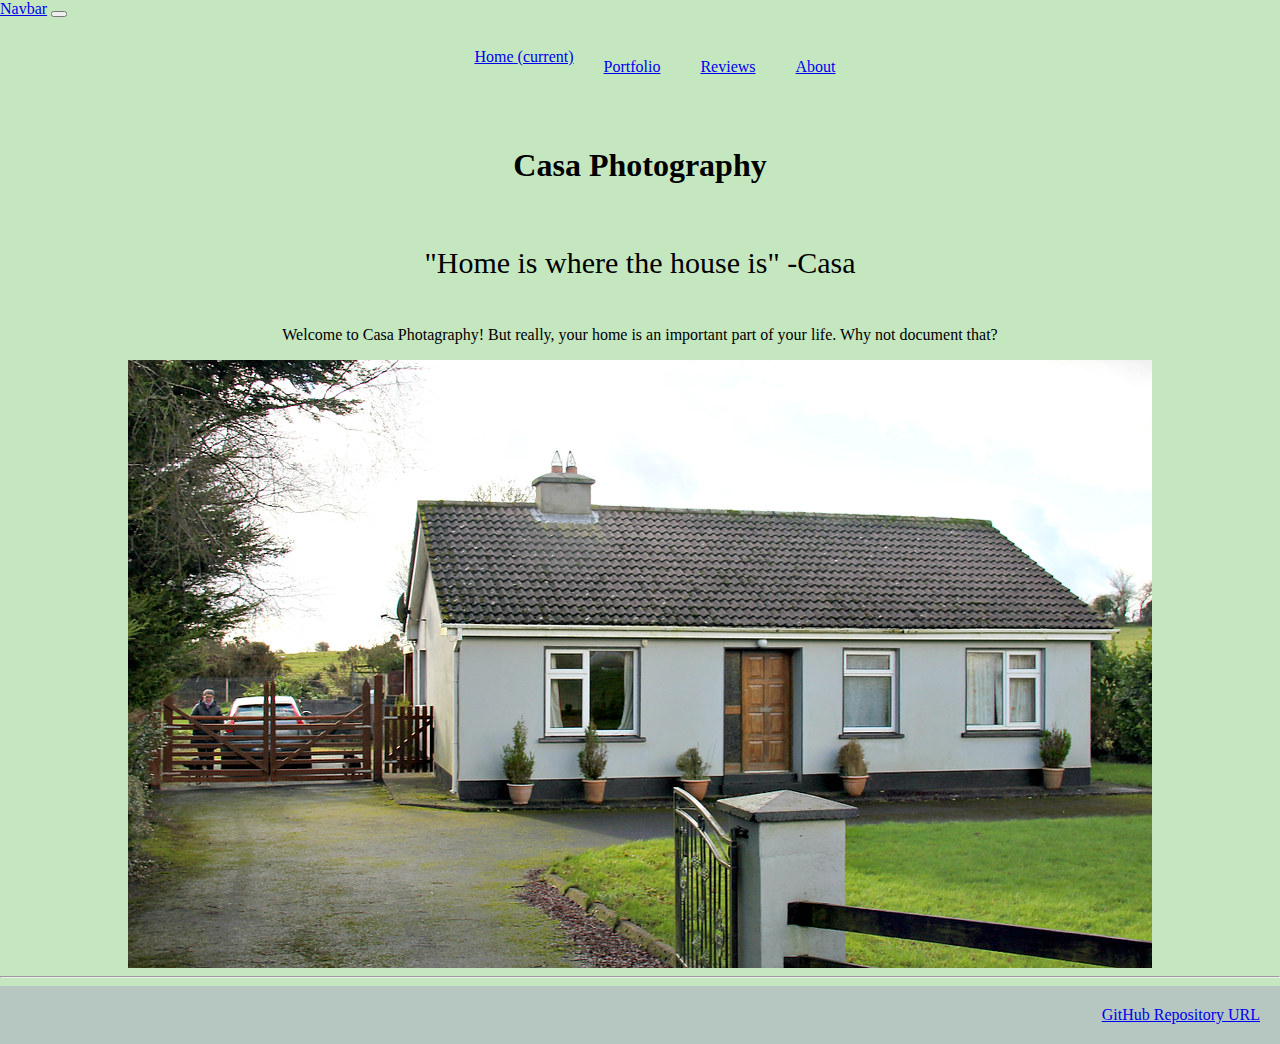
<file: index.html>
<!DOCTYPE html>
<html lang="en">
<html>
  <head>
    <meta name="viewport" content="width=device-width, initial-scale=1, shrink-to-fit=no">
    <meta charset='UTF-8'/>
    <meta name='viewport'
      content='width=device-width, initial-scale=1.0, maximum-scale=1.0' />
      <link rel="stylesheet" href="https://stackpath.bootstrapcdn.com/bootstrap/4.1.3/css/bootstrap.min.css" integrity="sha384-MCw98/SFnGE8fJT3GXwEOngsV7Zt27NXFoaoApmYm81iuXoPkFOJwJ8ERdknLPMO" crossorigin="anonymous">
      <link rel='stylesheet' href='styles.css'/>
    <title>Photographer Wesite</title>
  </head>
  <body>
    <nav class="navbar navbar-expand-lg navbar-light bg-light">
      <a class="navbar-brand" href="#">Navbar</a>
      <button class="navbar-toggler" type="button" data-toggle="collapse" data-target="#navbarNav" aria-controls="navbarNav" aria-expanded="false" aria-label="Toggle navigation">
        <span class="navbar-toggler-icon"></span>
      </button>
      <div class="menu" id="navbarNav">
        <ul class="menu">
          <li class="menu">
            <a class="nav-link" href="index.html">Home <span class="sr-only">(current)</span></a>
          </li>
          <li class="menu">
            <a class="menu" href="portfolio.html">Portfolio</a>
          </li>
          <li class="menu">
            <a class="menu" href="reviews.html">Reviews</a>
          </li>
          <li class="menu">
            <a class="menu" href="about.html">About</a>
          </li>
        </ul>
      </div>
    </nav>
    <!-- <ul class='menu'>
      <li class='menu'><a href="index.html">Home</a></li>
      <li class='menu'><a href="portfolio.html">Portfolio</a></li>
      <li class='menu'><a href="reviews.html">Reviews</a></li>
      <li class='menu'><a href="about.html">About</a></li>
    </ul> -->

    <div class= 'header'>
      <h1>Casa Photography</h1>
    </div>

    <p class= 'content'> "Home is where the house is" -Casa </p>

    <div class= 'mas-content'>
      <p>Welcome to Casa Photagraphy! But really, your home is an important
        part of your life. Why not document that?</p>
    </div>
    <div class= 'houses'>
      <img src='house-pics/life.jpg'>
    </div>

    <hr/>
    <footer>
      <a href='https://github.com/anniech7/lab-1.git'>GitHub Repository URL</a>
    </footer>
    <script src="https://code.jquery.com/jquery-3.3.1.slim.min.js" integrity="sha384-q8i/X+965DzO0rT7abK41JStQIAqVgRVzpbzo5smXKp4YfRvH+8abtTE1Pi6jizo" crossorigin="anonymous"></script>
    <script src="https://cdnjs.cloudflare.com/ajax/libs/popper.js/1.14.3/umd/popper.min.js" integrity="sha384-ZMP7rVo3mIykV+2+9J3UJ46jBk0WLaUAdn689aCwoqbBJiSnjAK/l8WvCWPIPm49" crossorigin="anonymous"></script>
    <script src="https://stackpath.bootstrapcdn.com/bootstrap/4.1.3/js/bootstrap.min.js" integrity="sha384-ChfqqxuZUCnJSK3+MXmPNIyE6ZbWh2IMqE241rYiqJxyMiZ6OW/JmZQ5stwEULTy" crossorigin="anonymous"></script>
  </body>
</html>
</file>
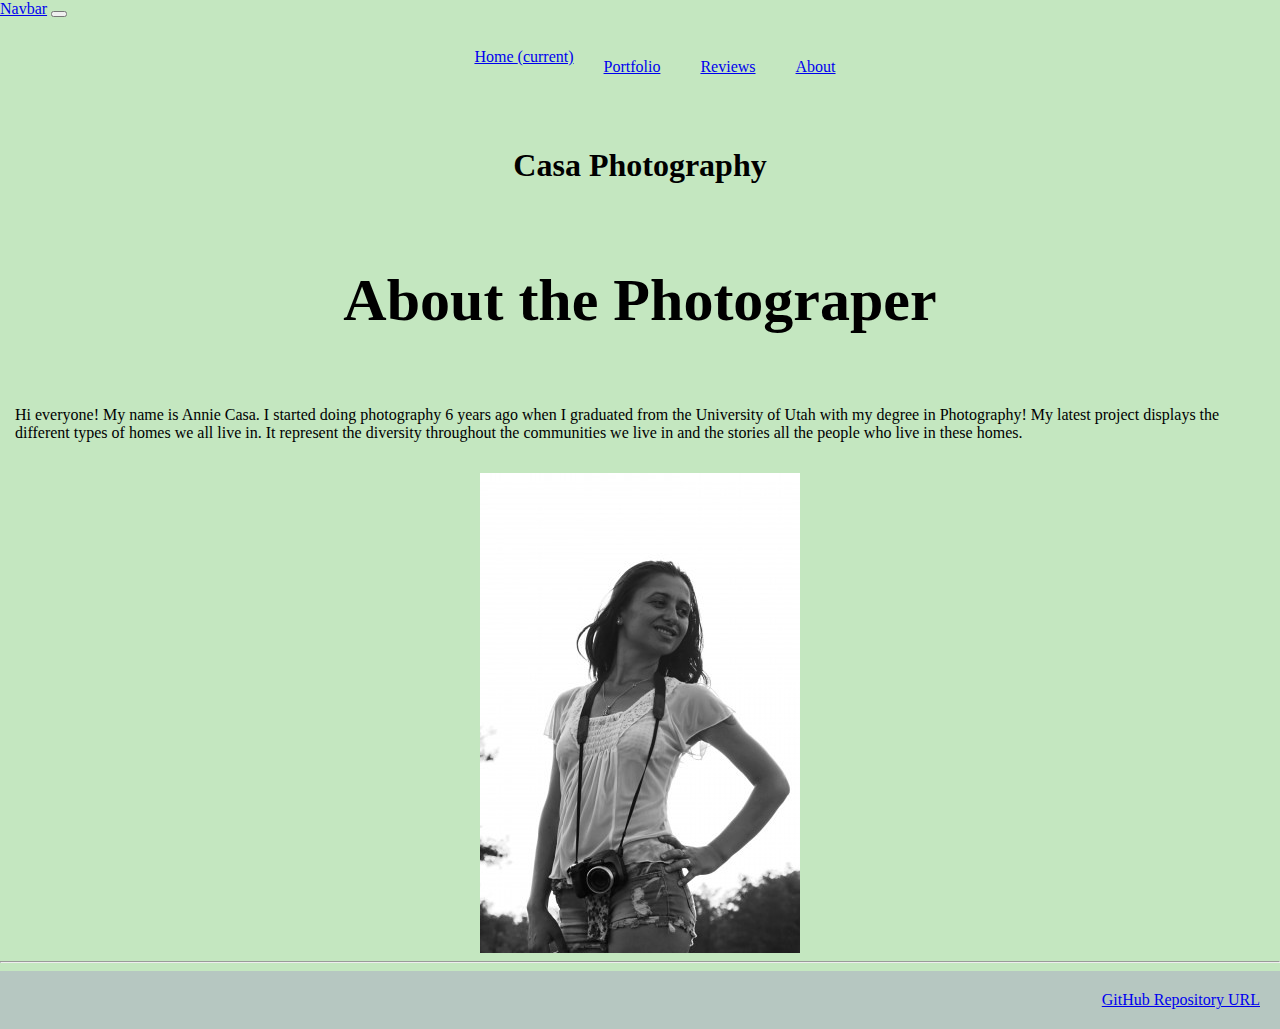
<file: about.html>
<!DOCTYPE html>
<html>
  <head>
    <meta charset='UTF-8'/>
    <meta name='viewport'
      content='width=device-width, initial-scale=1.0, maximum-scale=1.0' />
      <link rel="stylesheet" href="https://stackpath.bootstrapcdn.com/bootstrap/4.1.3/css/bootstrap.min.css" integrity="sha384-MCw98/SFnGE8fJT3GXwEOngsV7Zt27NXFoaoApmYm81iuXoPkFOJwJ8ERdknLPMO" crossorigin="anonymous">
      <link rel='stylesheet' href='styles.css'/>
    <title>Photographer Wesite</title>
  </head>
  <body>
    <nav class="navbar navbar-expand-lg navbar-light bg-light">
      <a class="navbar-brand" href="#">Navbar</a>
      <button class="navbar-toggler" type="button" data-toggle="collapse" data-target="#navbarNav" aria-controls="navbarNav" aria-expanded="false" aria-label="Toggle navigation">
        <span class="navbar-toggler-icon"></span>
      </button>
      <div class="menu">
        <ul class="menu">
          <li class="menu">
            <a class="nav-link" href="index.html">Home <span class="sr-only">(current)</span></a>
          </li>
          <li class="menu">
            <a class="menu" href="portfolio.html">Portfolio</a>
          </li>
          <li class="menu">
            <a class="menu" href="reviews.html">Reviews</a>
          </li>
          <li class="menu">
            <a class="menu" href="about.html">About</a>
          </li>
        </ul>
      </div>
    </nav>
    <!-- <ul class='menu'>
      <li class='menu'><a href="index.html">Home</a></li>
      <li class='menu'><a href="portfolio.html">Portfolio</a></li>
      <li class='menu'><a href="reviews.html">Reviews</a></li>
      <li class='menu'><a href="about.html">About</a></li>
    </ul> -->
    <div class= 'header'>
      <h1>Casa Photography</h1>
    </div>
    <div class='content'>
      <h1>About the Photograper</h1>
    </div>

    <div class='about'>
      <p> Hi everyone! My name is Annie Casa. I started doing photography
        6 years ago when I graduated from the University of Utah with my degree
        in Photography! My latest project displays the different types of homes
        we all live in. It represent the diversity throughout the communities
        we live in and the stories all the people who live in these homes.</p>
    </div>
      <div class= 'houses'>
        <!-- <img src='house-pics/photograpger.jpg' width='600'> -->
        <img src='house-pics/photograpger.jpg'>
      </div>

    <hr/>

    <footer>
      <a href='https://github.com/anniech7/lab-1.git'>GitHub Repository URL</a>
    </footer>

    <script src="https://code.jquery.com/jquery-3.3.1.slim.min.js" integrity="sha384-q8i/X+965DzO0rT7abK41JStQIAqVgRVzpbzo5smXKp4YfRvH+8abtTE1Pi6jizo" crossorigin="anonymous"></script>
    <script src="https://cdnjs.cloudflare.com/ajax/libs/popper.js/1.14.3/umd/popper.min.js" integrity="sha384-ZMP7rVo3mIykV+2+9J3UJ46jBk0WLaUAdn689aCwoqbBJiSnjAK/l8WvCWPIPm49" crossorigin="anonymous"></script>
    <script src="https://stackpath.bootstrapcdn.com/bootstrap/4.1.3/js/bootstrap.min.js" integrity="sha384-ChfqqxuZUCnJSK3+MXmPNIyE6ZbWh2IMqE241rYiqJxyMiZ6OW/JmZQ5stwEULTy" crossorigin="anonymous"></script>
  </body>
</html>
</file>
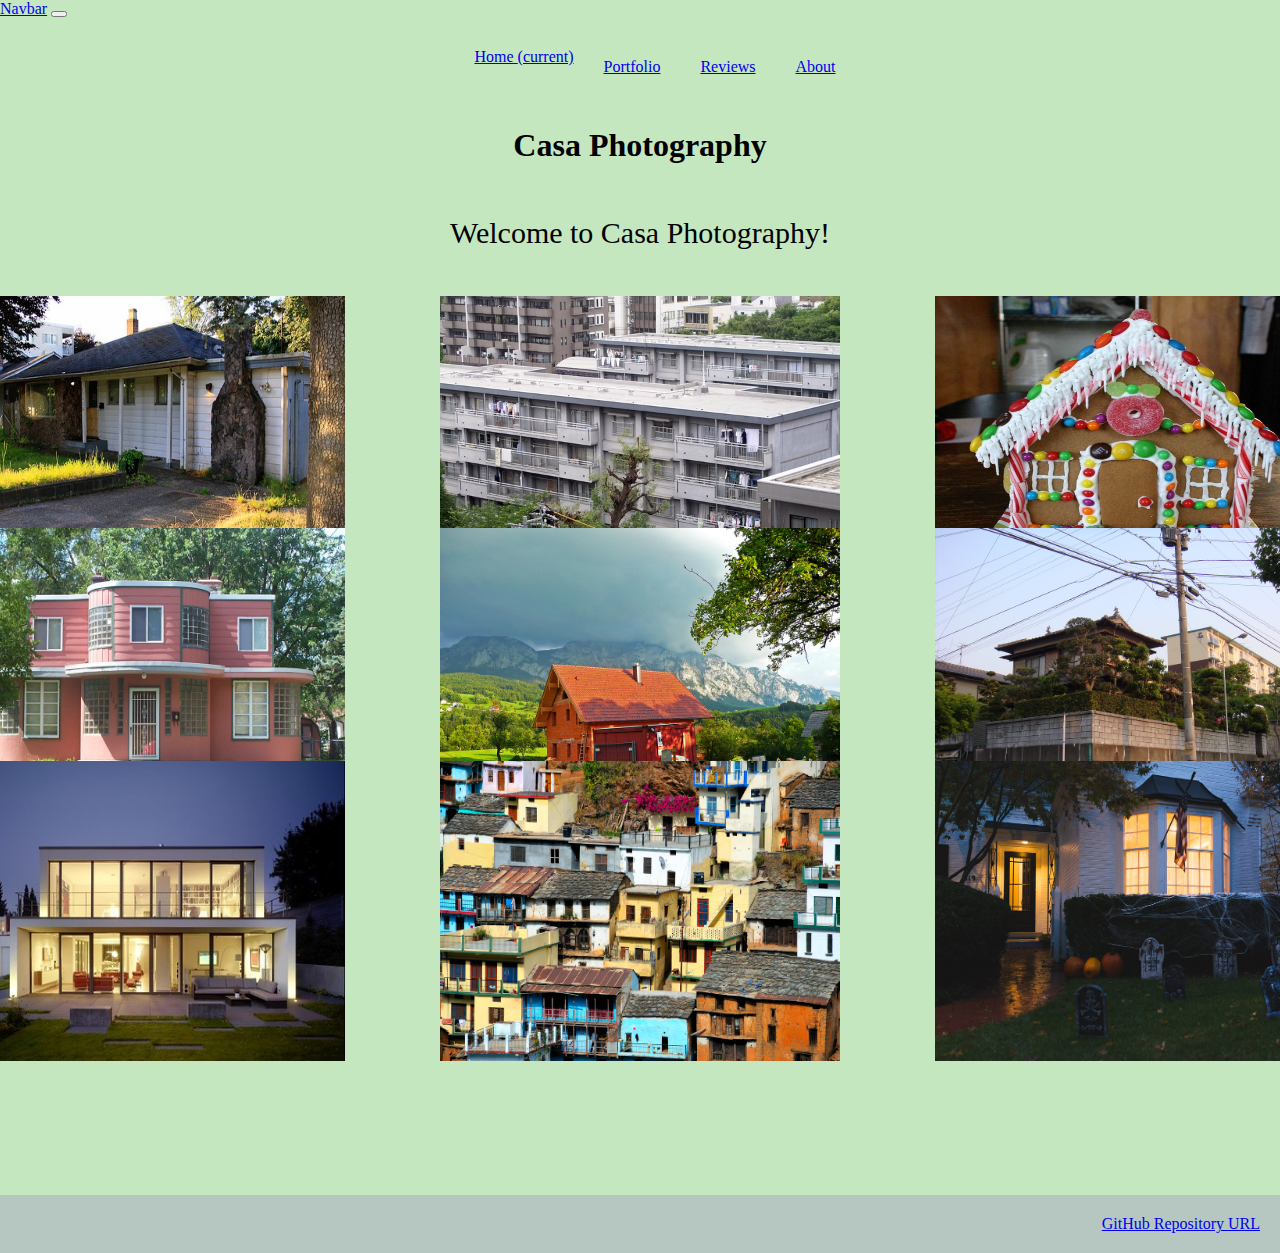
<file: portfolio.html>
<!DOCTYPE html>
<html>
  <head>
    <meta charset='UTF-8'/>
    <meta name='viewport'
      content='width=device-width, initial-scale=1.0, maximum-scale=1.0' />
      <link rel="stylesheet" href="https://stackpath.bootstrapcdn.com/bootstrap/4.1.3/css/bootstrap.min.css" integrity="sha384-MCw98/SFnGE8fJT3GXwEOngsV7Zt27NXFoaoApmYm81iuXoPkFOJwJ8ERdknLPMO" crossorigin="anonymous">
      <link rel='stylesheet' href='styles.css'/>
    <title>Photographer Wesite</title>
  </head>
  <body>
    <nav class="navbar navbar-expand-lg navbar-light bg-light">
      <a class="navbar-brand" href="#">Navbar</a>
      <button class="navbar-toggler" type="button" data-toggle="collapse" data-target="#navbarNav" aria-controls="navbarNav" aria-expanded="false" aria-label="Toggle navigation">
        <span class="navbar-toggler-icon"></span>
      </button>
      <div class="menu" id="navbarNav">
        <ul class="menu">
          <li class="menu">
            <a class="nav-link" href="index.html">Home <span class="sr-only">(current)</span></a>
          </li>
          <li class="menu">
            <a class="menu" href="portfolio.html">Portfolio</a>
          </li>
          <li class="menu">
            <a class="menu" href="reviews.html">Reviews</a>
          </li>
          <li class="menu">
            <a class="menu" href="about.html">About</a>
          </li>
        </ul>
      </div>
    </nav>
    <!-- <ul class='menu'>
      <li class='menu'><a href="index.html">Home</a></li>
      <li class='menu'><a href="portfolio.html">Portfolio</a></li>
      <li class='menu'><a href="reviews.html">Reviews</a></li>
      <li class='menu'><a href="about.html">About</a></li>
    </ul> -->

    <h1>Casa Photography</h1>

    <div class= 'content'>
      <p> Welcome to Casa Photography!</p>
    </div>
    <div class ='houses'>
      <div class ='photos'>
        <figure class=”photos__item" photos__item--1">
          <img src='house-pics/ordinary.jpg' width='400'height='300'>
        </figure>
        <figure class=”photos__item" photos__item--1">
          <img src='house-pics/condo.jpg' width='400'height='300'>
        </figure>
        <figure class=”photos__item" photos__item--1">
          <img src='house-pics/ginger.jpg' width='400'height='300'>
        </figure>
        <figure class=”photos__item" photos__item--1">
          <img src='house-pics/pink.jpg'width='400'height='300'>
        </figure>
        <figure class=”photos__item" photos__item--1">
          <img src='house-pics/mount.jpg'width='400'height='300'>
        </figure>
        <figure class=”photos__item" photos__item--1">
          <img src='house-pics/tokyo.jpg'width='400'height='300'>
        </figure>
        <figure class=”photos__item" photos__item--1">
          <img src='house-pics/boujie.jpg'width='400'height='300'>
        </figure>
        <figure class=”photos__item" photos__item--1">
          <img src='house-pics/quito.jpg'width='400'height='300'>
        </figure>
        <figure class=”photos__item" photos__item--1">
          <img src='house-pics/halloween.jpg'width='400' height='300'>
        </figure>
      </div>
    </div>

    <footer>
      <a href='https://github.com/anniech7/lab-1.git'>GitHub Repository URL</a>
    </footer>

  </body>
</html>
</file>
<file: styles.css>
.header {
  margin: 10px;
  padding: 10px;
  display: flex;
  justify-content: center;
}
.menu {
  display: flex;
  list-style-type: none;
  justify-content: center;
  margin:10px;

}
.content {
  display: flex;
  justify-content: center;
  flex-wrap: wrap;
  font-size: 30px;
}
.houses {
  display: flex;
  width: 100%;
  height: auto;
  justify-content: center;
  flex-wrap: wrap;
}
.mas-content {
  display: flex;
  justify-content: center;
  flex-wrap: wrap;
}
.photos {
  display: grid;
  grid-template-columns: repeat(3, 1fr);
  grid-template-rows: repeat(4, 17vw);
  grid-gap: 15px;
}
.about {
  display: flex;
  justify-content: center;
  margin: 15px;
}
/* .reviews {
  display: flex;
  justify-content: center;
  margin: 15px;
} */
body {
    margin: auto;
    background-color: #C4E7C0;
}
footer {
  display: flex;
  justify-content: flex-end;
  padding: 20px;
  background-color: #B6C7C1;
}
h1 {
  display: flex;
  justify-content: center;
}
h2 {
  display: flex;
  justify-content: center;
}
</file>
